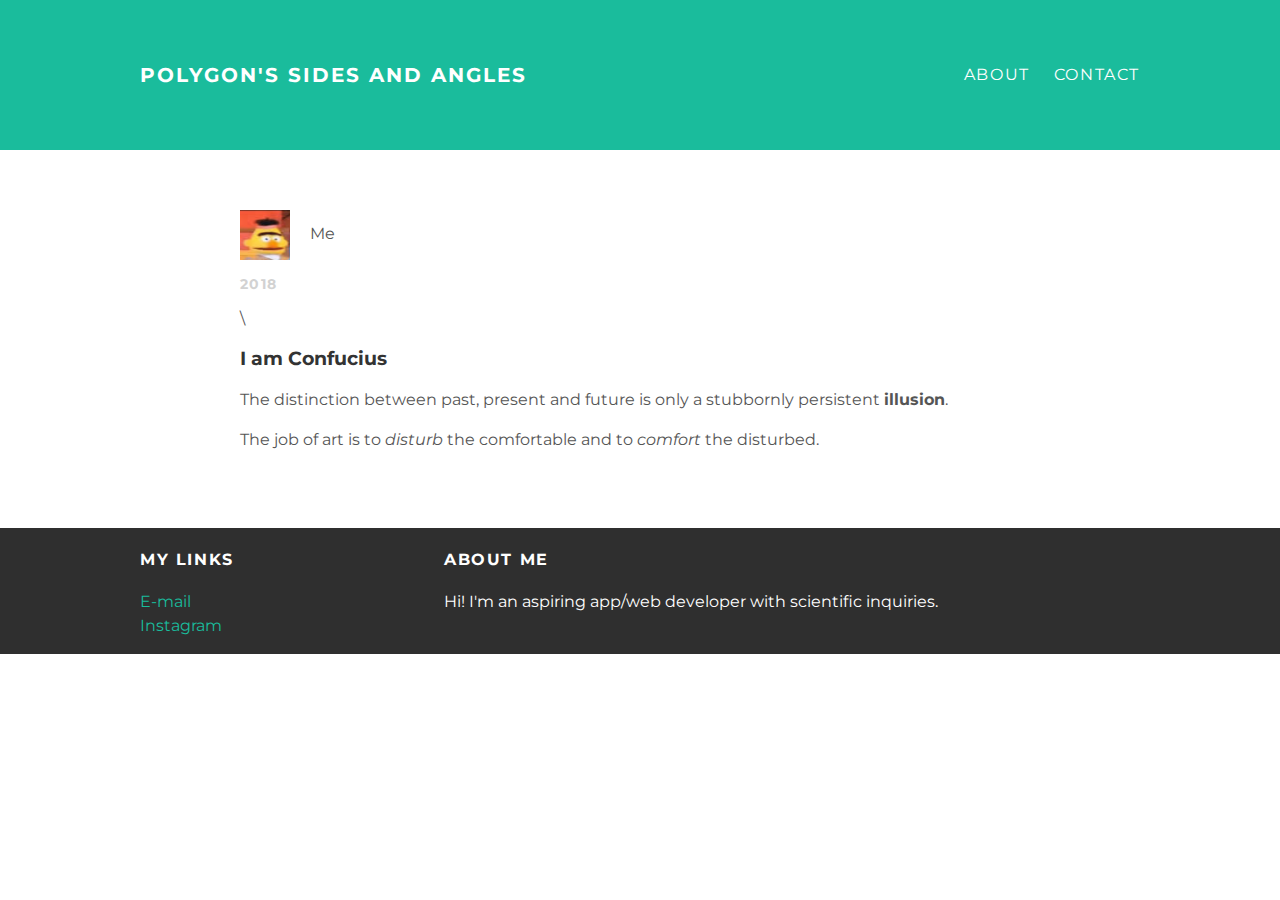
<file: index.html>
<!DOCTYPE html>
<html>
  <head>
    <title>Polygon's Sides and Angles</title>
    <link rel="stylesheet" type="text/css" href="styles.css">
  </head>
  <body>
    <div id="header">
      <div class="container">
        <a id="header-title" href="index.html">Polygon's Sides and Angles</a>
        <ul id="header-nav">
          <li><a href="about.html">About</a></li>
          <li><a href="mailto:polygon.interaction@gmail.com">Contact</a></li>
        </ul>
      </div>
    </div>
    <div id="content">
      <div class="container">
        <div class="post">
          <div class="post-author">
            <img src="me.html.JPG">
            <span>Me</span>
          </div>
          <p class="post-date">2018</p>\
          <h3 class="post-title">I am Confucius</h3>
          <div class="post-content">
            <p>
          The distinction between past, present and future is only a stubbornly persistent <strong>illusion</strong>.
          </p>
            <p>
          The job of art is to <em>disturb</em> the comfortable and to <em>comfort</em> the disturbed.
          </p>
          </div>
        </div>
      </div>
    </div>
    <div id="footer">
      <div class="container">
        <div class="column">
          <h4>My Links</h4>
          <p>
            <a href="mailto:polygon.interaction@gmail.com">E-mail</a>
            <br>
            <a href="https://www.instagram.com/polyg_n">Instagram</a>
          </p>
        </div>
        <div class="column">
          <h4>About Me</h4>
          <p>Hi! I'm an aspiring app/web developer with scientific inquiries.</p>
        </div>
      </div>
    </div>
  </body>
  </html>
</file>
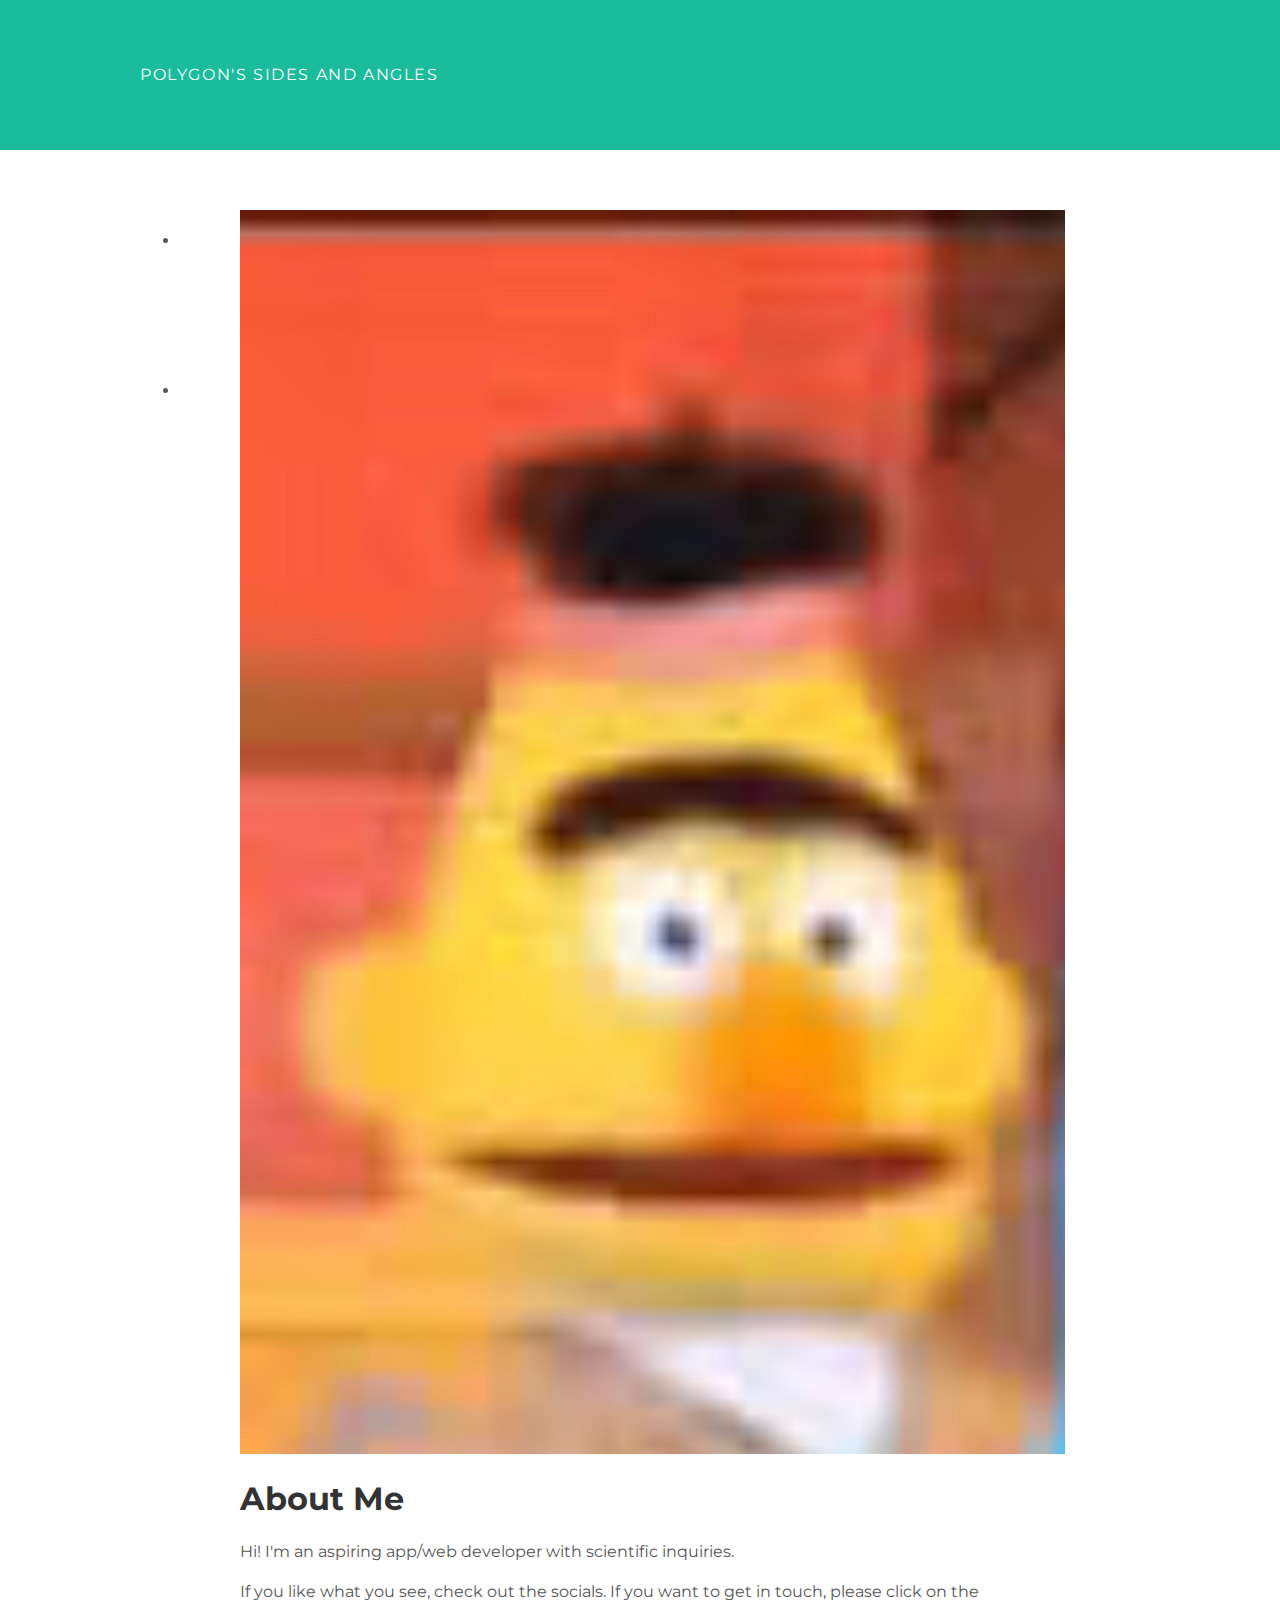
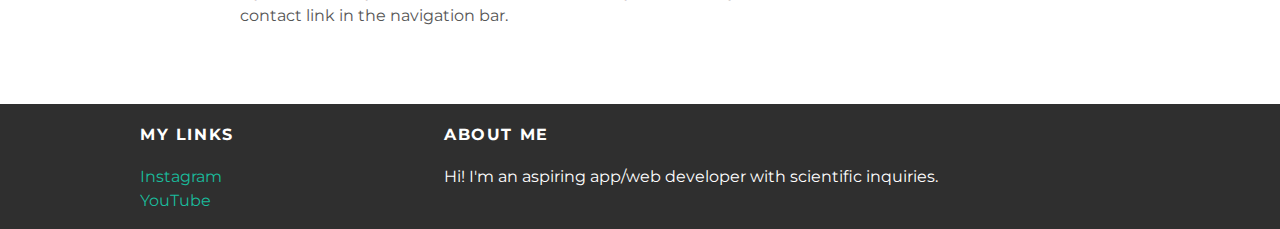
<file: about.html>
<!DOCTYPE html>
<html>
  <head>
    <title>Polygon's Sides and Angles</title>
    <link rel="stylesheet" type="text/css" href="styles.css">
  </head>
  <body>
    <div id="header">
      <div class="container">
        <a href="index.html">Polygon's Sides and Angles</a>
        <ul>
          <li><a href="about.html">About</a></li>
          <li><a href="contact.html">Contact</a></li>
        </ul>
      </div>
    </div>
    <div id="content">
      <div class="container">
        <div class="about">
          <div class="about-author">
            <img src="me.html.JPG">
          </div>
          <h1 class="about-title">About Me</h1>
          <div class="about-content">
            <p>Hi! I'm an aspiring app/web developer with scientific inquiries.</p>
            <p>
        If you like what you see, check out the socials. If you want to get in touch, please click on the contact link in the navigation bar.
        </p>
          </div>
        </div>
      </div>
    </div>
    <div id="footer">
      <div class="container">
        <div class="column">
          <h4>My Links</h4>
          <p>
            <a href="https://www.instagram.com/polyg_n/">Instagram</a>
            <br>
            <a href="https://www.youtube.com/channel/UCTnIKAlNXsF9rEvzKIqTeiQ">YouTube</a>
          </p>
        </div>
        <div class="column">
          <h4>About Me</h4>
          <p>Hi! I'm an aspiring app/web developer with scientific inquiries.</p>
        </div>
      </div>
    </div>
  </body>
  </html>
</file>
<file: styles.css>
@import url(http://fonts.googleapis.com/css?family=Montserrat:400,700);
body {color: #555; margin:0; font-family: 'Montserrat', sans-serif;}
#header {background-color: #1abc9c; height:150px; line-height: 150px;}
#header a {color: white; text-decoration: none; text-transform: uppercase; letter-spacing: 0.1em;}
#header a:hover {color: #222;}
#header-title {display: block; float: left; font-size: 20px; font-weight: bold;}
#header-nav {display: block; float: right; margin-top:0;}
#header-nav li {display: inline; padding-left: 20px;}
.container {max-width: 1000px; margin: 0 auto;}
#footer {background-color: #2f2f2f; passing: 50px 0;}
.column{min-width: 300px; display: inline-block; vertical-align: top;}
#footer h4 {color: white; text-transform: uppercase; letter-spacing: 0.1em;}
#footer p {color: white;}
a {color: #1abc9c; text-decoration: none;}
a:hover {color: #F6A623;}
.post, .about {max-width: 800px; margin: 0 auto; padding: 60px 0;}
.post-author img {width: 50px; height: 50px; vertical-align: middle;}
.post-author span {margin-left: 16px;}
.post-date {color: #D2D2D2; font-size: 14px; font-weight: bold; text-transform: uppercase; letter-spacing: 0.1em;}
h1, h2, h3, h4 {color: #333;}
p {line-height: 1.5;}
</file>
